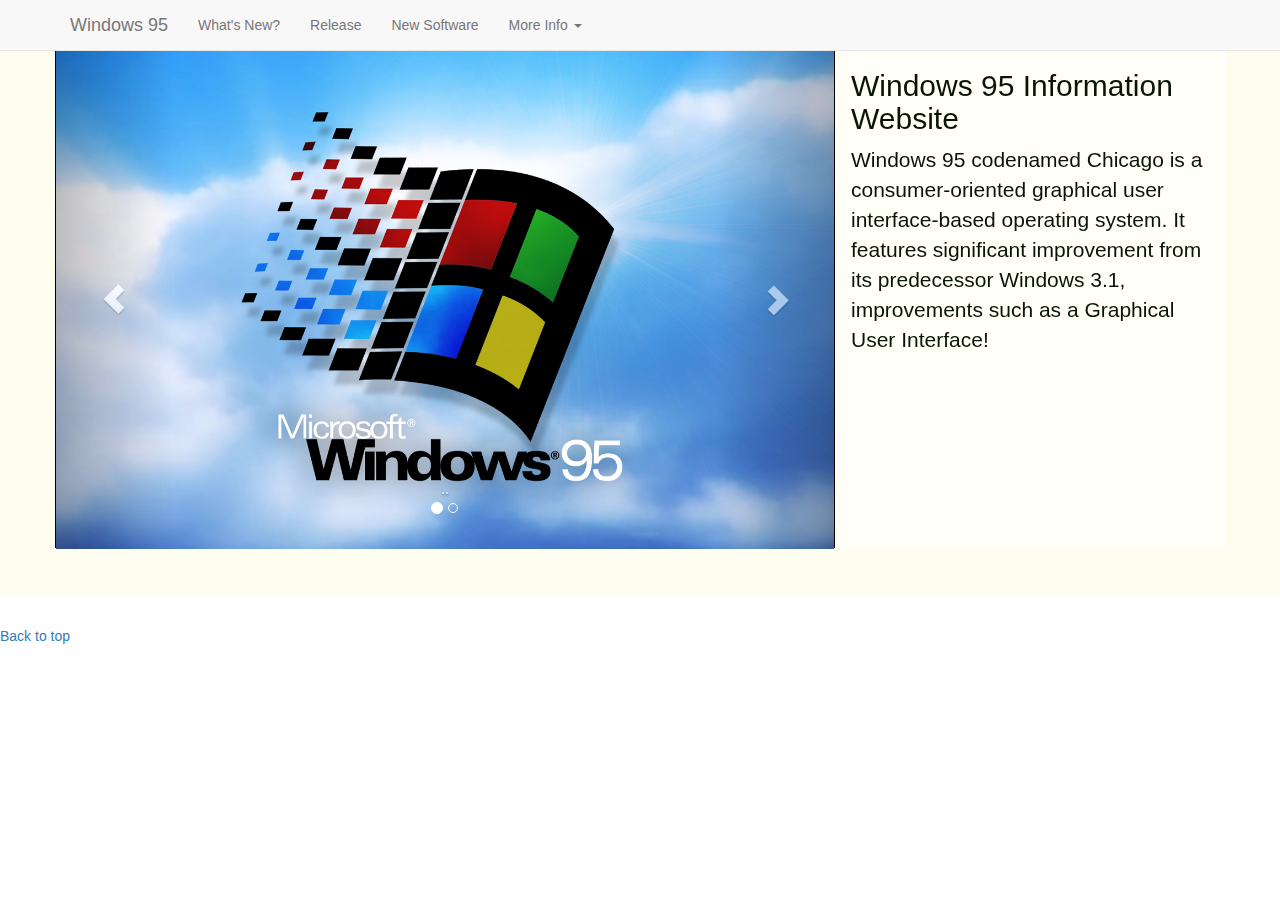
<file: index.html>
<!DOCTYPE html>
<!--[if lt IE 7]>      <html class="no-js lt-ie9 lt-ie8 lt-ie7"> <![endif]-->
<!--[if IE 7]>         <html class="no-js lt-ie9 lt-ie8"> <![endif]-->
<!--[if IE 8]>         <html class="no-js lt-ie9"> <![endif]-->
<!--[if gt IE 8]><!--> <html class="no-js"> <!--<![endif]-->
    <head>
        <meta charset="utf-8">
        <meta http-equiv="X-UA-Compatible" content="IE=edge">
        <title></title>
        <meta name="description" content="">
        <meta name="viewport" content="width=device-width, initial-scale=1">

        <!-- Place favicon.ico and apple-touch-icon.png in the root directory -->

        <link rel="stylesheet" href="css/normalize.css">  
        <link rel="stylesheet" href="css/bootstrap.min.css">
        <link rel="stylesheet" href="css/carousel.css">
        <link rel="stylesheet" href="css/main.css">
        <script src="js/vendor/modernizr-2.6.2.min.js"></script>
    </head>
    <body>
        <!--[if lt IE 7]>
            <p class="browsehappy">You are using an <strong>outdated</strong> browser. Please <a href="http://browsehappy.com/">upgrade your browser</a> to improve your experience.</p>
        <![endif]-->

        <!-- Add your site or application content here -->
  <div class="navbar navbar-default navbar-fixed-top">
    <div class="container">
      <div class="navbar-header">
        <button type="button" class="navbar-toggle" data-toggle="collapse" data-target=".navbar-collapse">
          <span class="icon-bar"></span>
          <span class="icon-bar"></span>
          <span class="icon-bar"></span>
        </button>
        <a class="navbar-brand" href="index.html">Windows 95</a>
      </div>
      <div class="collapse navbar-collapse">
        <ul class="nav navbar-nav">
          <li> <a href="new1.html">What's New?</a></li>
          <li><a href="release.html">Release</a></li>
          <li><a href="new.html">New Software</a></li>
          <li class="dropdown">
            <a href="#" class="dropdown-toggle" data-toggle="dropdown">More Info <b class="caret"></b></a>
            <ul class="dropdown-menu">
              <li><a href="about.html">About</a></li>
              <li><a href="contact.html">Contact</a></li>
            </ul>
          </li>
        </ul>
      </div><!--/.nav-collapse -->
    </div>
  </div>

    <div class="jumbotron background-color">
        <div class="container">
            <div class="row">
                <div class="CTAimage-area color-left col-sm-8 clear-padding">
                    <div id="carousel-example-generic" class="carousel slide" data-ride="carousel">
                      <!-- Indicators -->
                      <ol class="carousel-indicators">
                        <li data-target="#carousel-example-generic" data-slide-to="0" class="active"></li>
                        <li data-target="#carousel-example-generic" data-slide-to="1"></li>
                  
                      </ol>

                      <!-- Wrapper for slides -->
                      <div class="carousel-inner" role="listbox">
                        <div class="item active">
                          <img class= "img-responsive" src="img/win95.jpg" alt="..">
                          <div class="carousel-caption">
                            ..
                          </div>
                        </div>

                        <div class="item">
                          <img src="img/free-windows-95.jpg" alt="..">
                          <div class="carousel-caption">
                            ..
                          </div>
                        </div>
                      </div>

                      <!-- Controls -->
                      <a class="left carousel-control" href="#carousel-example-generic" role="button" data-slide="prev">
                        <span class="glyphicon glyphicon-chevron-left" aria-hidden="true"></span>
                        <span class="sr-only">Previous</span>
                      </a>
                      <a class="right carousel-control" href="#carousel-example-generic" role="button" data-slide="next">
                        <span class="glyphicon glyphicon-chevron-right" aria-hidden="true"></span>
                        <span class="sr-only">Next</span>
                      </a>
                    </div>
                </div>
                <div class="CTAimage-area color-right col-md-4">
                    <h2>Windows 95 Information Website</h2>
                        <p>Windows 95 codenamed Chicago is a
                            consumer-oriented graphical user
                            interface-based operating system. It
                            features significant improvement from
                            its predecessor Windows 3.1,
                            improvements such as a Graphical User
                            Interface!</p> 
                </div>
            </div>
        </div>
    </div>

       <footer>
        <p><a href="index.html">Back to top</a></p>
      </footer>

        <script src="//ajax.googleapis.com/ajax/libs/jquery/1.10.2/jquery.min.js"></script>
        <script>window.jQuery || document.write('<script src="js/vendor/jquery-1.10.2.min.js"><\/script>')</script>
        <script src="js/plugins.js"></script>
        <script src="js/main.js"></script>
        <script src="js/bootstrap.min.js"></script>

        <!-- Google Analytics: change UA-XXXXX-X to be your site's ID. -->
        <script>
            (function(b,o,i,l,e,r){b.GoogleAnalyticsObject=l;b[l]||(b[l]=
            function(){(b[l].q=b[l].q||[]).push(arguments)});b[l].l=+new Date;
            e=o.createElement(i);r=o.getElementsByTagName(i)[0];
            e.src='//www.google-analytics.com/analytics.js';
            r.parentNode.insertBefore(e,r)}(window,document,'script','ga'));
            ga('create','UA-XXXXX-X');ga('send','pageview');
        </script>
    </body>
</html>
</file>
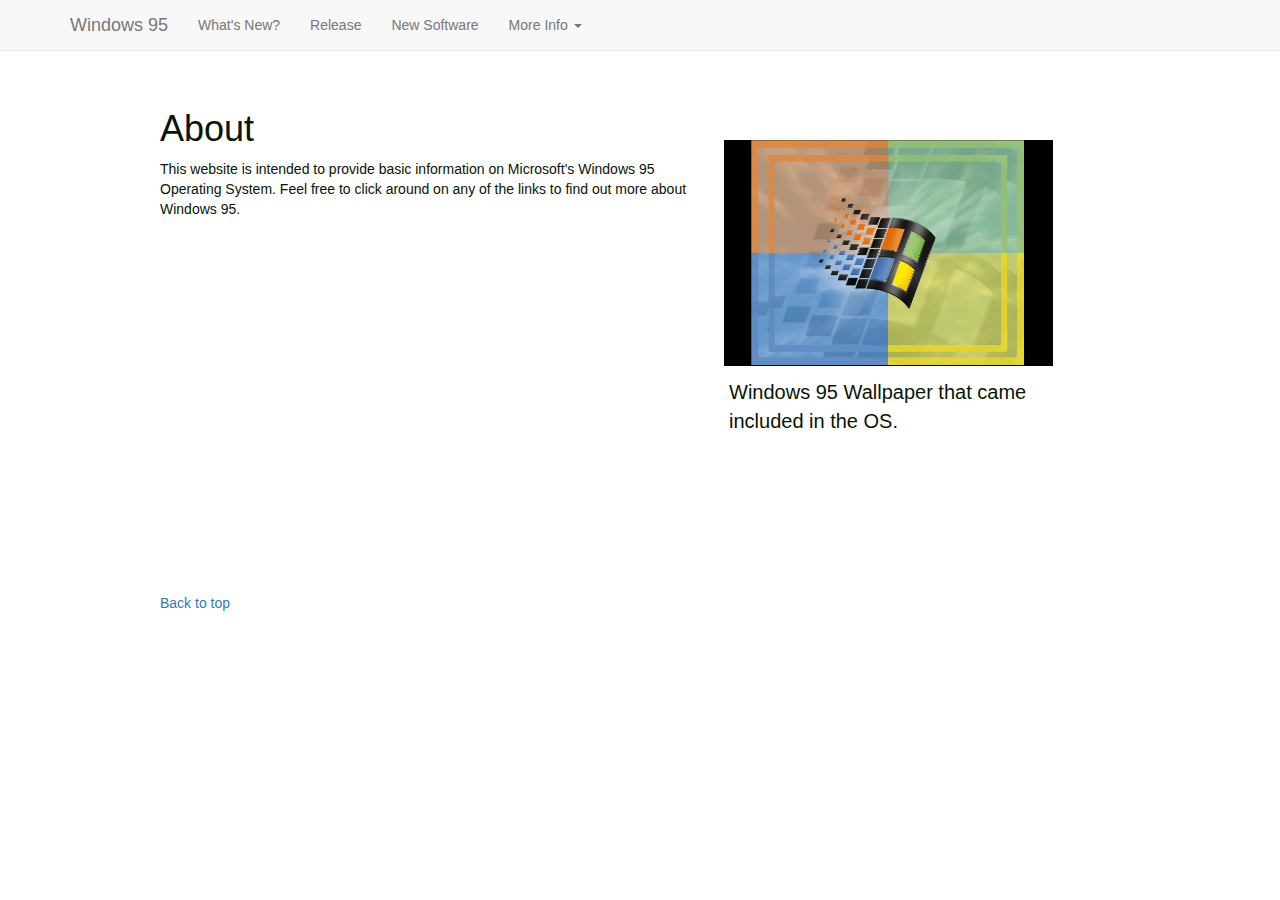
<file: about.html>
<!DOCTYPE html>
<!--[if lt IE 7]>      <html class="no-js lt-ie9 lt-ie8 lt-ie7"> <![endif]-->
<!--[if IE 7]>         <html class="no-js lt-ie9 lt-ie8"> <![endif]-->
<!--[if IE 8]>         <html class="no-js lt-ie9"> <![endif]-->
<!--[if gt IE 8]><!--> <html class="no-js"> <!--<![endif]-->
    <head>
        <meta charset="utf-8">
        <meta http-equiv="X-UA-Compatible" content="IE=edge">
        <title></title>
        <meta name="description" content="">
        <meta name="viewport" content="width=device-width, initial-scale=1">

        <!-- Place favicon.ico and apple-touch-icon.png in the root directory -->

        <link rel="stylesheet" href="css/normalize.css">  
        <link rel="stylesheet" href="css/bootstrap.min.css">
        <link rel="stylesheet" href="css/carousel.css">
        <link rel="stylesheet" href="css/main.css">
        <script src="js/vendor/modernizr-2.6.2.min.js"></script>
    </head>
    <body>
        <!--[if lt IE 7]>
            <p class="browsehappy">You are using an <strong>outdated</strong> browser. Please <a href="http://browsehappy.com/">upgrade your browser</a> to improve your experience.</p>
        <![endif]-->

        <!-- Add your site or application content here -->
  <div class="navbar navbar-default navbar-fixed-top">
    <div class="container">
      <div class="navbar-header">
        <button type="button" class="navbar-toggle" data-toggle="collapse" data-target=".navbar-collapse">
          <span class="icon-bar"></span>
          <span class="icon-bar"></span>
          <span class="icon-bar"></span>
        </button>
        <a class="navbar-brand" href="index.html">Windows 95</a>
      </div>
      <div class="collapse navbar-collapse">
        <ul class="nav navbar-nav">
          <li> <a href="new1.html">What's New?</a></li>
          <li><a href="release.html">Release</a></li>
          <li><a href="new.html">New Software</a></li>
          <li class="dropdown">
            <a href="#" class="dropdown-toggle" data-toggle="dropdown">More Info <b class="caret"></b></a>
            <ul class="dropdown-menu">
              <li><a href="about.html">About</a></li>
              <li><a href="contact.html">Contact</a></li>
            </ul>
          </li>
        </ul>
      </div><!--/.nav-collapse -->
    </div>
  </div>

    <div id="wrapper">
        <div id="content">
           <h1>About</h1>
                <p>
                    This website is intended to provide basic information on Microsoft's Windows 95 Operating System. Feel free to click around on any of the links to find out more about Windows 95.
                </p>
          </div>
          <div id="sidebar">
            <img src="img/WI_WALLP.JPG">
            <div class="caption">Windows 95 Wallpaper that came included in the OS.
            </div>
        </div>
   

  <footer>
        <p class="pull-left"><a href="#">Back to top</a></p>
      </footer>
      </div>
        <script src="//ajax.googleapis.com/ajax/libs/jquery/1.10.2/jquery.min.js"></script>
        <script>window.jQuery || document.write('<script src="js/vendor/jquery-1.10.2.min.js"><\/script>')</script>
        <script src="js/plugins.js"></script>
        <script src="js/main.js"></script>
        <script src="js/bootstrap.min.js"></script>

        <!-- Google Analytics: change UA-XXXXX-X to be your site's ID. -->
        <script>
            (function(b,o,i,l,e,r){b.GoogleAnalyticsObject=l;b[l]||(b[l]=
            function(){(b[l].q=b[l].q||[]).push(arguments)});b[l].l=+new Date;
            e=o.createElement(i);r=o.getElementsByTagName(i)[0];
            e.src='//www.google-analytics.com/analytics.js';
            r.parentNode.insertBefore(e,r)}(window,document,'script','ga'));
            ga('create','UA-XXXXX-X');ga('send','pageview');
        </script>
    </body>
</html>
</file>
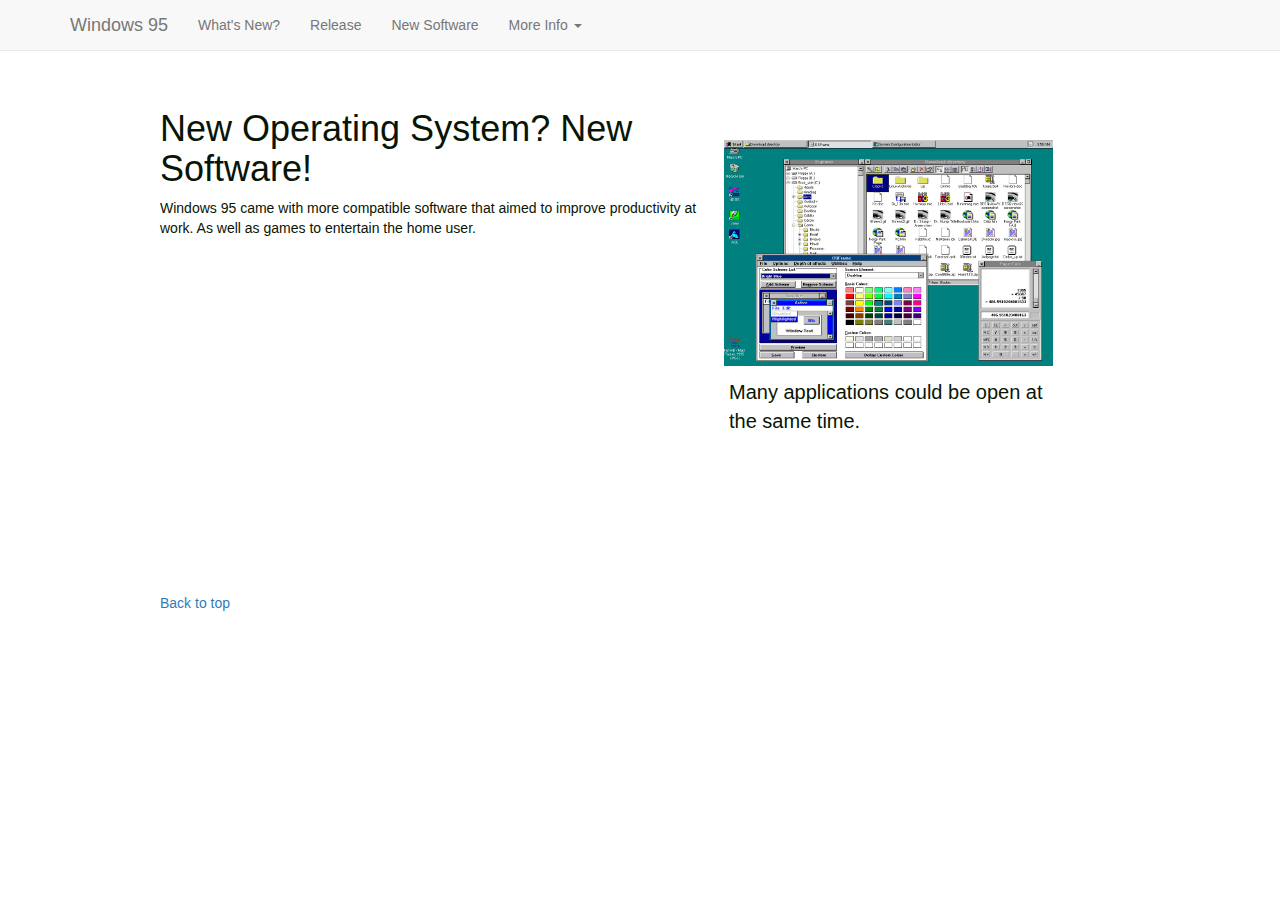
<file: new.html>
<!DOCTYPE html>
<!--[if lt IE 7]>      <html class="no-js lt-ie9 lt-ie8 lt-ie7"> <![endif]-->
<!--[if IE 7]>         <html class="no-js lt-ie9 lt-ie8"> <![endif]-->
<!--[if IE 8]>         <html class="no-js lt-ie9"> <![endif]-->
<!--[if gt IE 8]><!--> <html class="no-js"> <!--<![endif]-->
    <head>
        <meta charset="utf-8">
        <meta http-equiv="X-UA-Compatible" content="IE=edge">
        <title></title>
        <meta name="description" content="">
        <meta name="viewport" content="width=device-width, initial-scale=1">

        <!-- Place favicon.ico and apple-touch-icon.png in the root directory -->

        <link rel="stylesheet" href="css/normalize.css">  
        <link rel="stylesheet" href="css/bootstrap.min.css">
        <link rel="stylesheet" href="css/carousel.css">
        <link rel="stylesheet" href="css/main.css">
        <script src="js/vendor/modernizr-2.6.2.min.js"></script>
    </head>
    <body>
        <!--[if lt IE 7]>
            <p class="browsehappy">You are using an <strong>outdated</strong> browser. Please <a href="http://browsehappy.com/">upgrade your browser</a> to improve your experience.</p>
        <![endif]-->

        <!-- Add your site or application content here -->
  <div class="navbar navbar-default navbar-fixed-top">
    <div class="container">
      <div class="navbar-header">
        <button type="button" class="navbar-toggle" data-toggle="collapse" data-target=".navbar-collapse">
          <span class="icon-bar"></span>
          <span class="icon-bar"></span>
          <span class="icon-bar"></span>
        </button>
        <a class="navbar-brand" href="index.html">Windows 95</a>
      </div>
      <div class="collapse navbar-collapse">
        <ul class="nav navbar-nav">
          <li> <a href="new1.html">What's New?</a></li>
          <li><a href="release.html">Release</a></li>
          <li><a href="new.html">New Software</a></li>
          <li class="dropdown">
            <a href="#" class="dropdown-toggle" data-toggle="dropdown">More Info <b class="caret"></b></a>
            <ul class="dropdown-menu">
              <li><a href="about.html">About</a></li>
              <li><a href="contact.html">Contact</a></li>
            </ul>
          </li>
        </ul>
      </div><!--/.nav-collapse -->
    </div>
  </div>
<div id="wrapper">
        <div id="content">
           <h1>New Operating System? New Software!</h1>
                <p>
                    Windows 95 came with more compatible software that aimed to improve
		    productivity at work. As well as games to entertain the
		    home user.
                </p>
          </div>
          <div id="sidebar">
            <img src="img/software.jpg">
            <div class="caption">Many applications could be open at the same
	    time.            </div>
        </div>
    


  <footer>
        <p class="pull-left"><a href="#">Back to top</a></p>
      </footer>
      </div>
        <script src="//ajax.googleapis.com/ajax/libs/jquery/1.10.2/jquery.min.js"></script>
        <script>window.jQuery || document.write('<script src="js/vendor/jquery-1.10.2.min.js"><\/script>')</script>
        <script src="js/plugins.js"></script>
        <script src="js/main.js"></script>
        <script src="js/bootstrap.min.js"></script>

        <!-- Google Analytics: change UA-XXXXX-X to be your site's ID. -->
        <script>
            (function(b,o,i,l,e,r){b.GoogleAnalyticsObject=l;b[l]||(b[l]=
            function(){(b[l].q=b[l].q||[]).push(arguments)});b[l].l=+new Date;
            e=o.createElement(i);r=o.getElementsByTagName(i)[0];
            e.src='//www.google-analytics.com/analytics.js';
            r.parentNode.insertBefore(e,r)}(window,document,'script','ga'));
            ga('create','UA-XXXXX-X');ga('send','pageview');
        </script>
    </body>
</html>
</file>
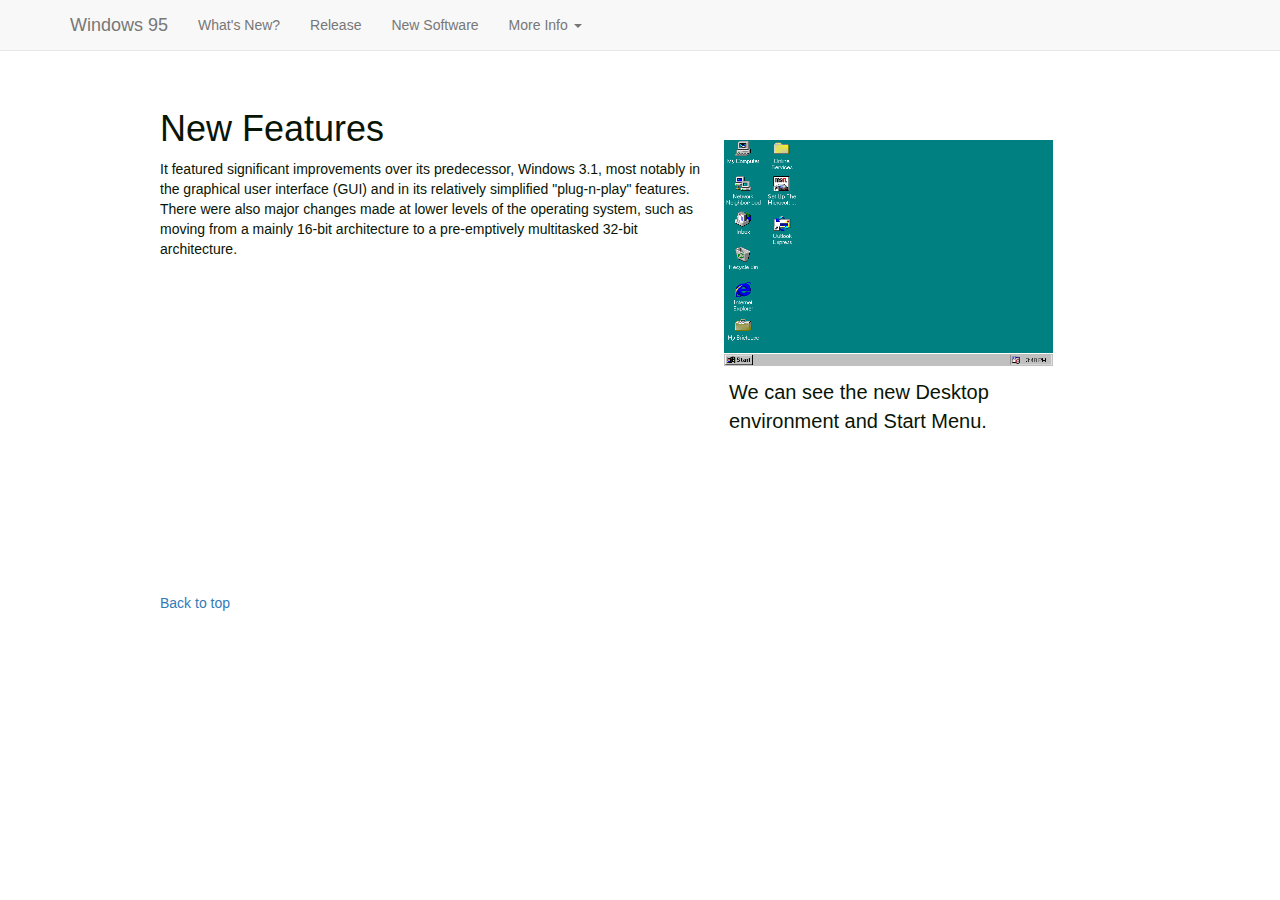
<file: new1.html>
<!DOCTYPE html>
<!--[if lt IE 7]>      <html class="no-js lt-ie9 lt-ie8 lt-ie7"> <![endif]-->
<!--[if IE 7]>         <html class="no-js lt-ie9 lt-ie8"> <![endif]-->
<!--[if IE 8]>         <html class="no-js lt-ie9"> <![endif]-->
<!--[if gt IE 8]><!--> <html class="no-js"> <!--<![endif]-->
    <head>
        <meta charset="utf-8">
        <meta http-equiv="X-UA-Compatible" content="IE=edge">
        <title></title>
        <meta name="description" content="">
        <meta name="viewport" content="width=device-width, initial-scale=1">

        <!-- Place favicon.ico and apple-touch-icon.png in the root directory -->

        <link rel="stylesheet" href="css/normalize.css">  
        <link rel="stylesheet" href="css/bootstrap.min.css">
        <link rel="stylesheet" href="css/carousel.css">
        <link rel="stylesheet" href="css/main.css">
        <script src="js/vendor/modernizr-2.6.2.min.js"></script>
    </head>
    <body>
        <!--[if lt IE 7]>
            <p class="browsehappy">You are using an <strong>outdated</strong> browser. Please <a href="http://browsehappy.com/">upgrade your browser</a> to improve your experience.</p>
        <![endif]-->

        <!-- Add your site or application content here -->
  <div class="navbar navbar-default navbar-fixed-top">
    <div class="container">
      <div class="navbar-header">
        <button type="button" class="navbar-toggle" data-toggle="collapse" data-target=".navbar-collapse">
          <span class="icon-bar"></span>
          <span class="icon-bar"></span>
          <span class="icon-bar"></span>
        </button>
        <a class="navbar-brand" href="index.html">Windows 95</a>
      </div>
      <div class="collapse navbar-collapse">
        <ul class="nav navbar-nav">
          <li> <a href="new1.html">What's New?</a></li>
          <li><a href="release.html">Release</a></li>
          <li><a href="new.html">New Software</a></li>
          <li class="dropdown">
            <a href="#" class="dropdown-toggle" data-toggle="dropdown">More Info <b class="caret"></b></a>
            <ul class="dropdown-menu">
              <li><a href="about.html">About</a></li>
              <li><a href="contact.html">Contact</a></li>
            </ul>
          </li>
        </ul>
      </div><!--/.nav-collapse -->
    </div>
  </div>

    <div id="wrapper">
        <div id="content">
           <h1>New Features</h1>
            <p>
                It featured significant improvements over its predecessor, Windows 3.1, most notably in the graphical user interface (GUI) and in its relatively simplified "plug-n-play" features. There were also major changes made at lower levels of the operating system, such as moving from a mainly 16-bit architecture to a pre-emptively multitasked 32-bit architecture.
            </p>
          </div>
          <div id="sidebar">
            <img src="img/Screenshot1.png">
            <div class="caption">We can see the new Desktop environment and Start Menu.
            </div>
        </div>
    


        <footer>
        <p class="pull-left"><a href="#">Back to top</a></p>
      </footer>
      </div>
        <script src="//ajax.googleapis.com/ajax/libs/jquery/1.10.2/jquery.min.js"></script>
        <script>window.jQuery || document.write('<script src="js/vendor/jquery-1.10.2.min.js"><\/script>')</script>
        <script src="js/plugins.js"></script>
        <script src="js/main.js"></script>
        <script src="js/bootstrap.min.js"></script>

        <!-- Google Analytics: change UA-XXXXX-X to be your site's ID. -->
        <script>
            (function(b,o,i,l,e,r){b.GoogleAnalyticsObject=l;b[l]||(b[l]=
            function(){(b[l].q=b[l].q||[]).push(arguments)});b[l].l=+new Date;
            e=o.createElement(i);r=o.getElementsByTagName(i)[0];
            e.src='//www.google-analytics.com/analytics.js';
            r.parentNode.insertBefore(e,r)}(window,document,'script','ga'));
            ga('create','UA-XXXXX-X');ga('send','pageview');
        </script>
    </body>
</html>
</file>
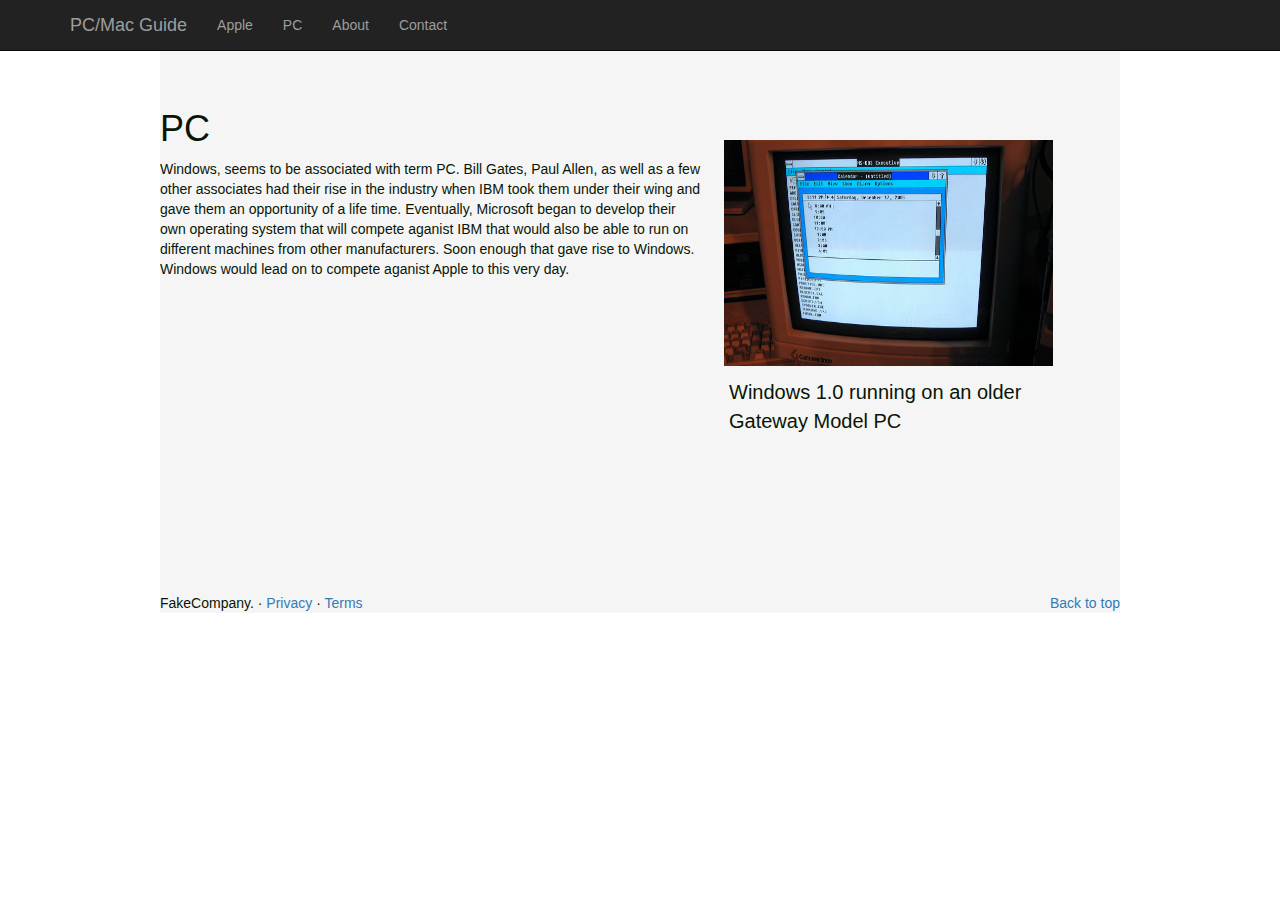
<file: pc.html>
<!DOCTYPE html>
<!--[if lt IE 7]>      <html class="no-js lt-ie9 lt-ie8 lt-ie7"> <![endif]-->
<!--[if IE 7]>         <html class="no-js lt-ie9 lt-ie8"> <![endif]-->
<!--[if IE 8]>         <html class="no-js lt-ie9"> <![endif]-->
<!--[if gt IE 8]><!--> <html class="no-js"> <!--<![endif]-->
    <head>
        <meta charset="utf-8">
        <meta http-equiv="X-UA-Compatible" content="IE=edge">
        <title></title>
        <meta name="description" content="">
        <meta name="viewport" content="width=device-width, initial-scale=1">

        <!-- Place favicon.ico and apple-touch-icon.png in the root directory -->

        <link rel="stylesheet" href="css/normalize.css">  
        <link rel="stylesheet" href="css/bootstrap.min.css">
        <link rel="stylesheet" href="css/carousel.css">
        <link rel="stylesheet" href="css/main.css">
        <script src="js/vendor/modernizr-2.6.2.min.js"></script>
    </head>
    <body>
        <!--[if lt IE 7]>
            <p class="browsehappy">You are using an <strong>outdated</strong> browser. Please <a href="http://browsehappy.com/">upgrade your browser</a> to improve your experience.</p>
        <![endif]-->

        <!-- Add your site or application content here -->
    <nav class="navbar navbar-inverse navbar-fixed-top" role="navigation">
        <div class="container">
            <div class="navbar-header">
                <button type="button" class="navbar-toggle collapsed" data-toggle="collapse" data-target="#navbar" aria-expanded="false" aria-controls="navbar">
                    <span class="sr-only">Toggle navigation</span>
                    <span class="icon-bar"></span>
                    <span class="icon-bar"></span>
                    <span class="icon-bar"></span>
                </button>
                <a class="active navbar-brand" href="index.html">PC/Mac Guide</a>
            </div>
            <div id="navbar" class="collapse navbar-collapse">
                   <ul class="nav navbar-nav">
                    <li class=""><a href="apple.html">Apple</a></li>
                    <li class=""><a href="pc.html">PC</a></li>
                    <li><a href="about.html">About</a></li>
                    <li><a href="contact.html">Contact</a></li>
                </ul>
            </div><!--/.nav-collapse -->
        </div>
    </nav>

    <div id="wrapper">
        <div id="content">
           <h1>PC</h1>
               <p>Windows, seems to be associated with term PC.  Bill Gates, Paul Allen, as well as a few other associates had their rise in the industry when IBM
                took them under their wing and gave them an opportunity of a life time.  Eventually, Microsoft began to develop their own operating system that will compete aganist IBM that would also be able to run on different machines from other manufacturers.  Soon enough that gave rise to Windows.  Windows would lead on to compete aganist Apple to this very day.  
            </p>
          </div>
          <div id="sidebar">
            <img src="img/windowspc.jpg">
            <div class="caption">Windows 1.0 running on an older Gateway Model PC
            </div>
        </div>
    


        <footer>
        <p class="pull-right"><a href="#">Back to top</a></p>
        <p>&copy; 2014, FakeCompany. &middot; <a href="#">Privacy</a> &middot; <a href="#">Terms</a></p>
      </footer>
      </div>
        <script src="//ajax.googleapis.com/ajax/libs/jquery/1.10.2/jquery.min.js"></script>
        <script>window.jQuery || document.write('<script src="js/vendor/jquery-1.10.2.min.js"><\/script>')</script>
        <script src="js/plugins.js"></script>
        <script src="js/main.js"></script>
        <script src="js/bootstrap.min.js"></script>

        <!-- Google Analytics: change UA-XXXXX-X to be your site's ID. -->
        <script>
            (function(b,o,i,l,e,r){b.GoogleAnalyticsObject=l;b[l]||(b[l]=
            function(){(b[l].q=b[l].q||[]).push(arguments)});b[l].l=+new Date;
            e=o.createElement(i);r=o.getElementsByTagName(i)[0];
            e.src='//www.google-analytics.com/analytics.js';
            r.parentNode.insertBefore(e,r)}(window,document,'script','ga'));
            ga('create','UA-XXXXX-X');ga('send','pageview');
        </script>
    </body>
</html>
</file>
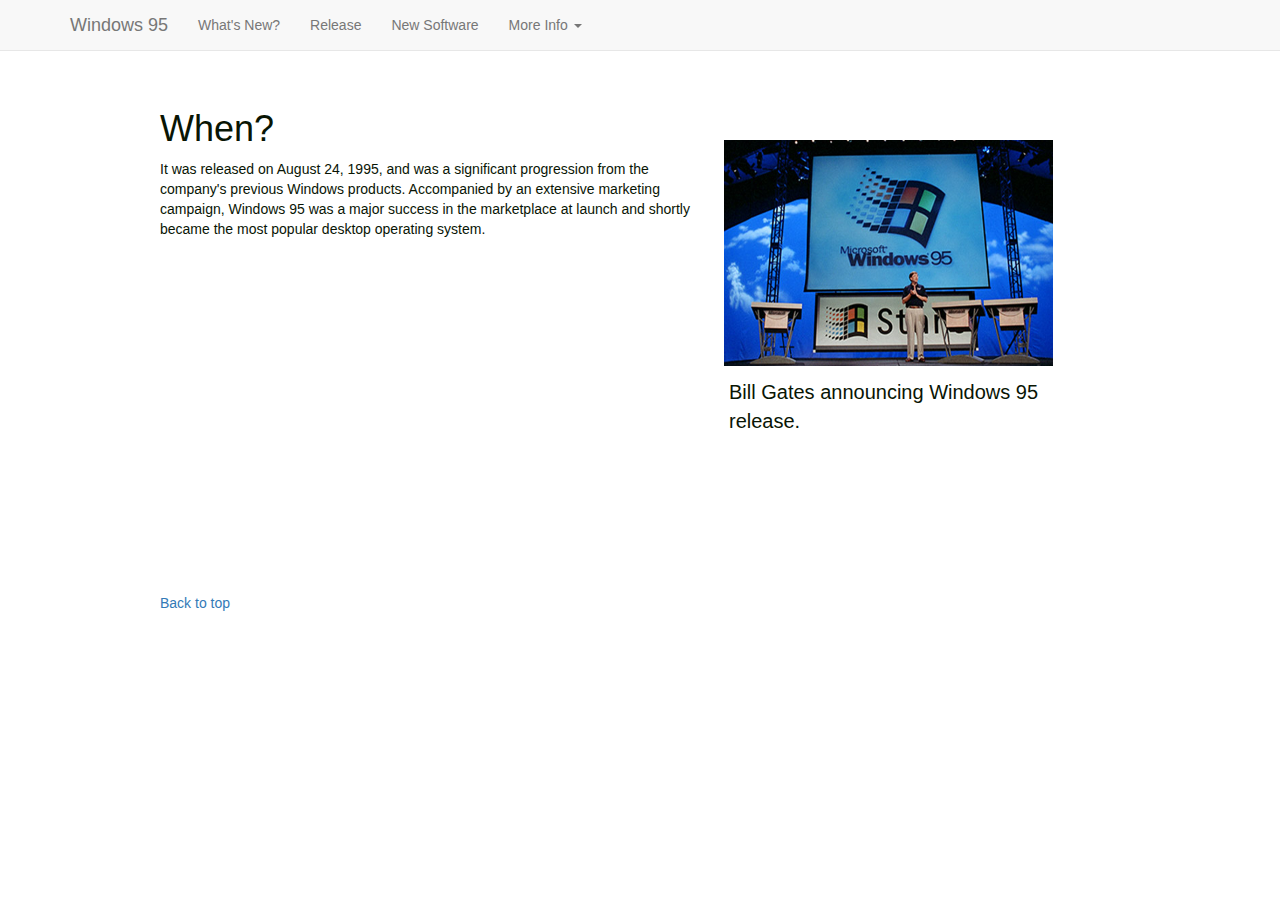
<file: release.html>
<!DOCTYPE html>
<!--[if lt IE 7]>      <html class="no-js lt-ie9 lt-ie8 lt-ie7"> <![endif]-->
<!--[if IE 7]>         <html class="no-js lt-ie9 lt-ie8"> <![endif]-->
<!--[if IE 8]>         <html class="no-js lt-ie9"> <![endif]-->
<!--[if gt IE 8]><!--> <html class="no-js"> <!--<![endif]-->
    <head>
        <meta charset="utf-8">
        <meta http-equiv="X-UA-Compatible" content="IE=edge">
        <title></title>
        <meta name="description" content="">
        <meta name="viewport" content="width=device-width, initial-scale=1">

        <!-- Place favicon.ico and apple-touch-icon.png in the root directory -->

        <link rel="stylesheet" href="css/normalize.css">  
        <link rel="stylesheet" href="css/bootstrap.min.css">
        <link rel="stylesheet" href="css/carousel.css">
        <link rel="stylesheet" href="css/main.css">
        <script src="js/vendor/modernizr-2.6.2.min.js"></script>
    </head>
    <body>
        <!--[if lt IE 7]>
            <p class="browsehappy">You are using an <strong>outdated</strong> browser. Please <a href="http://browsehappy.com/">upgrade your browser</a> to improve your experience.</p>
        <![endif]-->

        <!-- Add your site or application content here -->
  <div class="navbar navbar-default navbar-fixed-top">
    <div class="container">
      <div class="navbar-header">
        <button type="button" class="navbar-toggle" data-toggle="collapse" data-target=".navbar-collapse">
          <span class="icon-bar"></span>
          <span class="icon-bar"></span>
          <span class="icon-bar"></span>
        </button>
        <a class="navbar-brand" href="index.html">Windows 95</a>
      </div>
      <div class="collapse navbar-collapse">
        <ul class="nav navbar-nav">
          <li> <a href="new1.html">What's New?</a></li>
          <li><a href="release.html">Release</a></li>
          <li><a href="new.html">New Software</a></li>
          <li class="dropdown">
            <a href="#" class="dropdown-toggle" data-toggle="dropdown">More Info <b class="caret"></b></a>
            <ul class="dropdown-menu">
              <li><a href="about.html">About</a></li>
              <li><a href="contact.html">Contact</a></li>
            </ul>
          </li>
        </ul>
      </div><!--/.nav-collapse -->
    </div>
  </div>

    <div id="wrapper">
        <div id="content">
           <h1>When?</h1>
               <p>It was released on August 24, 1995, and was a significant progression from the company's previous Windows products.
            Accompanied by an extensive marketing campaign, Windows 95 was a major success in the marketplace at launch and shortly became the most popular desktop operating system.
                
            </p>
          </div>
          <div id="sidebar">
            <img src="img/windows-95-wallpaper-5.jpg">
            <div class="caption">Bill Gates announcing Windows 95 release.
            </div>
        </div>
    

  <footer>
        <p class="pull-left"><a href="#">Back to top</a></p>
      </footer>
      </div>
        <script src="//ajax.googleapis.com/ajax/libs/jquery/1.10.2/jquery.min.js"></script>
        <script>window.jQuery || document.write('<script src="js/vendor/jquery-1.10.2.min.js"><\/script>')</script>
        <script src="js/plugins.js"></script>
        <script src="js/main.js"></script>
        <script src="js/bootstrap.min.js"></script>

        <!-- Google Analytics: change UA-XXXXX-X to be your site's ID. -->
        <script>
            (function(b,o,i,l,e,r){b.GoogleAnalyticsObject=l;b[l]||(b[l]=
            function(){(b[l].q=b[l].q||[]).push(arguments)});b[l].l=+new Date;
            e=o.createElement(i);r=o.getElementsByTagName(i)[0];
            e.src='//www.google-analytics.com/analytics.js';
            r.parentNode.insertBefore(e,r)}(window,document,'script','ga'));
            ga('create','UA-XXXXX-X');ga('send','pageview');
        </script>
    </body>
</html>
</file>
<file: css/carousel.css>
/* GLOBAL STYLES
-------------------------------------------------- */
/* Padding below the footer and lighter body text */

body {
  padding-bottom: 40px;
  color: #091504;
}


/* CUSTOMIZE THE NAVBAR
-------------------------------------------------- */

/* Special class on .container surrounding .navbar, used for positioning it into place. */
.navbar-wrapper {
  position: absolute;
  top: 0;
  right: 0;
  left: 0;
  z-index: 20;
}

/* Flip around the padding for proper display in narrow viewports */
.navbar-wrapper > .container {
  padding-right: 0;
  padding-left: 0;
}
.navbar-wrapper .navbar {
  padding-right: 15px;
  padding-left: 15px;
}
.navbar-wrapper .navbar .container {
  width: auto;
}


/* CUSTOMIZE THE CAROUSEL
-------------------------------------------------- */

/* Carousel base class */
.carousel {
  height: 500px;
  margin-bottom: 60px;
}
/* Since positioning the image, we need to help out the caption */
.carousel-caption {
  z-index: 10;
}

/* Declare heights because of positioning of img element */
.carousel .item {
  height: 500px;
  background-color: #770;
}
.carousel-inner > .item > img {
  position: absolute;
  top: 0;
  left: 0;
  min-width: 100%;
  height: 500px;
}


/* MARKETING CONTENT
-------------------------------------------------- */

/* Center align the text within the three columns below the carousel */
.marketing .col-lg-4 {
  margin-bottom: 20px;
  text-align: center;
}
.marketing h2 {
  font-weight: normal;
}
.marketing .col-lg-4 p {
  margin-right: 10px;
  margin-left: 10px;
}


/* Featurettes
------------------------- */

.featurette-divider {
  margin: 80px 0; /* Space out the Bootstrap <hr> more */
}

/* Thin out the marketing headings */
.featurette-heading {
  font-weight: 300;
  line-height: 1;
  letter-spacing: -1px;
}


/* RESPONSIVE CSS
-------------------------------------------------- */

@media (min-width: 768px) {
  /* Navbar positioning foo */
  .navbar-wrapper {
    margin-top: 20px;
  }
  .navbar-wrapper .container {
    padding-right: 15px;
    padding-left: 15px;
  }
  .navbar-wrapper .navbar {
    padding-right: 0;
    padding-left: 0;
  }

  /* The navbar becomes detached from the top, so we round the corners */
  .navbar-wrapper .navbar {
    border-radius: 4px;
  }

  /* Bump up size of carousel content */
  .carousel-caption p {
    margin-bottom: 20px;
    font-size: 21px;
    line-height: 1.4;
  }

  .featurette-heading {
    font-size: 50px;
  }
}

@media (min-width: 992px) {
  .featurette-heading {
    margin-top: 120px;
  }
}
</file>
<file: css/main.css>
/*! HTML5 Boilerplate v4.3.0 | MIT License | http://h5bp.com/ */

/*
 * What follows is the result of much research on cross-browser styling.
 * Credit left inline and big thanks to Nicolas Gallagher, Jonathan Neal,
 * Kroc Camen, and the H5BP dev community and team.
 */

/* ==========================================================================
   Base styles: opinionated defaults
   ========================================================================== */

html,
button,
input,
select,
textarea {
    color: #224;
}

html {
    font-size: 1em;
    line-height: 1.0;
}

/*
 * Remove text-shadow in selection highlight: h5bp.com/i
 * These selection rule sets have to be separate.
 * Customize the background color to match your design.
 */

::-moz-selection {
    background: #b3d4fc;
    text-shadow: none;
}

::selection {
    background: #b3d4fc;
    text-shadow: none;
}

/*
 * A better looking default horizontal rule
 */

hr {
    display: block;
    height: 1px;
    border: 0;
    border-top: 1px solid #ccc;
    margin: 1em 0;
    padding: 0;
}

/*
 * Remove the gap between images, videos, audio and canvas and the bottom of
 * their containers: h5bp.com/i/440
 */

audio,
canvas,
img,
video {
    vertical-align: middle;
}

/*
 * Remove default fieldset styles.
 */

fieldset {
    border: 0;
    margin: 0;
    padding: 0;
}

/*
 * Allow only vertical resizing of textareas.
 */

textarea {
    resize: vertical;
}

/* ==========================================================================
   Browse Happy prompt
   ========================================================================== */

.browsehappy {
    margin: 0.2em 0;
    background: #ccc;
    color: #000;
    padding: 0.2em 0;
}

/* ==========================================================================
   Author's custom styles
   ========================================================================== */

















/* ==========================================================================
   Helper classes
   ========================================================================== */

/*
 * Image replacement
 */

.ir {
    background-color: transparent;
    border: 0;
    overflow: hidden;
    /* IE 6/7 fallback */
    *text-indent: -9999px;
}

.ir:before {
    content: "";
    display: block;
    width: 0;
    height: 150%;
}

/*
 * Hide from both screenreaders and browsers: h5bp.com/u
 */

.hidden {
    display: none !important;
    visibility: hidden;
}

/*
 * Hide only visually, but have it available for screenreaders: h5bp.com/v
 */

.visuallyhidden {
    border: 0;
    clip: rect(0 0 0 0);
    height: 1px;
    margin: -1px;
    overflow: hidden;
    padding: 0;
    position: absolute;
    width: 1px;
}

/*
 * Extends the .visuallyhidden class to allow the element to be focusable
 * when navigated to via the keyboard: h5bp.com/p
 */

.visuallyhidden.focusable:active,
.visuallyhidden.focusable:focus {
    clip: auto;
    height: auto;
    margin: 0;
    overflow: visible;
    position: static;
    width: auto;
}

/*
 * Hide visually and from screenreaders, but maintain layout
 */

.invisible {
    visibility: hidden;
}

/*
 * Clearfix: contain floats
 *
 * For modern browsers
 * 1. The space content is one way to avoid an Opera bug when the
 *    `contenteditable` attribute is included anywhere else in the document.
 *    Otherwise it causes space to appear at the top and bottom of elements
 *    that receive the `clearfix` class.
 * 2. The use of `table` rather than `block` is only necessary if using
 *    `:before` to contain the top-margins of child elements.
 */

.clearfix:before,
.clearfix:after {
    content: " "; /* 1 */
    display: table; /* 2 */
}

.clearfix:after {
    clear: both;
}

/*
 * For IE 6/7 only
 * Include this rule to trigger hasLayout and contain floats.
 */

.clearfix {
    *zoom: 1;
}

/* ==========================================================================
   EXAMPLE Media Queries for Responsive Design.
   These examples override the primary ('mobile first') styles.
   Modify as content requires.
   ========================================================================== */

@media only screen and (min-width: 35em) {
    /* Style adjustments for viewports that meet the condition */
}

@media print,
       (-o-min-device-pixel-ratio: 5/4),
       (-webkit-min-device-pixel-ratio: 1.25),
       (min-resolution: 120dpi) {
    /* Style adjustments for high resolution devices */
}

/* ==========================================================================
   Print styles.
   Inlined to avoid required HTTP connection: h5bp.com/r
   ========================================================================== */

@media print {
    * {
        background: transparent !important;
        color: #000 !important; /* Black prints faster: h5bp.com/s */
        box-shadow: none !important;
        text-shadow: none !important;
    }

    a,
    a:visited {
        text-decoration: underline;
    }

    a[href]:after {
        content: " (" attr(href) ")";
    }

    abbr[title]:after {
        content: " (" attr(title) ")";
    }

    /*
     * Don't show links for images, or javascript/internal links
     */

    .ir a:after,
    a[href^="javascript:"]:after,
    a[href^="#"]:after {
        content: "";
    }

    pre,
    blockquote {
        border: 1px solid #999;
        page-break-inside: avoid;
    }

    thead {
        display: table-header-group; /* h5bp.com/t */
    }

    tr,
    img {
        page-break-inside: avoid;
    }

    img {
        max-width: 100% !important;
    }

    @page {
        margin: 0.5cm;
    }

    p,
    h2,
    h3 {
        orphans: 3;
        widows: 3;
    }

    h2,
    h3 {
        page-break-after: avoid;
    }
}


.background-color{
background-color: #fefef0;
}
.CTAimage-area {
border: 1px solid #000;
height: 500px;
}
.color-right{
//height: 500px;
border: 1px solid white;
overflow: auto;
background-color:#FFFFF7;
}
.clear-padding{
    padding: 0 0 0 0;
}
.carousel-inner {
position: relative;
width: 100%;
overflow: hidden;
//height: 500px;
}
#wrapper {
   background-color: #F5F5F5;
   width: 960px;
   margin-left: auto;
   margin-right: auto;
}
#content {
width: 545px;
float: left;
margin-top: 89px;
}
#article_title{
  height: 87px;
  line-height:87px;
}
#content > p:nth-child(2){
font-family:"Helvetica", serif;  
}
#sidebar {
  //background-color: red;
  width: 367px;
  height:593px;
  float:left;
}

#sidebar img{
  width: 329px;
  height:226px;
  margin-left:19px;
  margin-right:19px;
  margin-top: 140px;
}

.caption{
  font-size:20px;
  margin-left:24px;
  margin-right:24px;
  margin-top: 12px;
  font-family:"Helvetica", serif;

}
#register-form {
    background: url("form-fieldset.gif") repeat-x scroll left bottom #F8FDEF;
    border: 1px solid #DFDCDC;
    border-radius: 15px 15px 15px 15px;
    display: inline-block;
    margin-bottom: 30px;
    margin-left: 20px;
    margin-top: 10px;
    padding: 25px 50px 10px;
    width: 480px;
}
 
#register-form .fieldgroup {
    background: url("form-divider.gif") repeat-x scroll left top transparent;
    display: inline-block;
    padding: 8px 10px;
    width: 340px;
}
 
#register-form .fieldgroup label {
    float: left;
    padding: 15px 0 0;
    text-align: right;
    width: 110px;
}
 
#register-form .fieldgroup input, #register-form .fieldgroup textarea, #register-form .fieldgroup select {
    float: right;
    margin: 10px 0;
    height: 25px;
}
 
#register-form .submit {
    padding: 10px;
    width: 220px;
    height: 40px !important;
}
 
#register-form .fieldgroup label.error {
    color: #FB3A3A;
    display: inline-block;
    margin: 4px 0 5px 125px;
    padding: 0;
    text-align: left;
    width: 220px;
}
.text-area{
height: 135px;
width: 300px;
}
</file>
